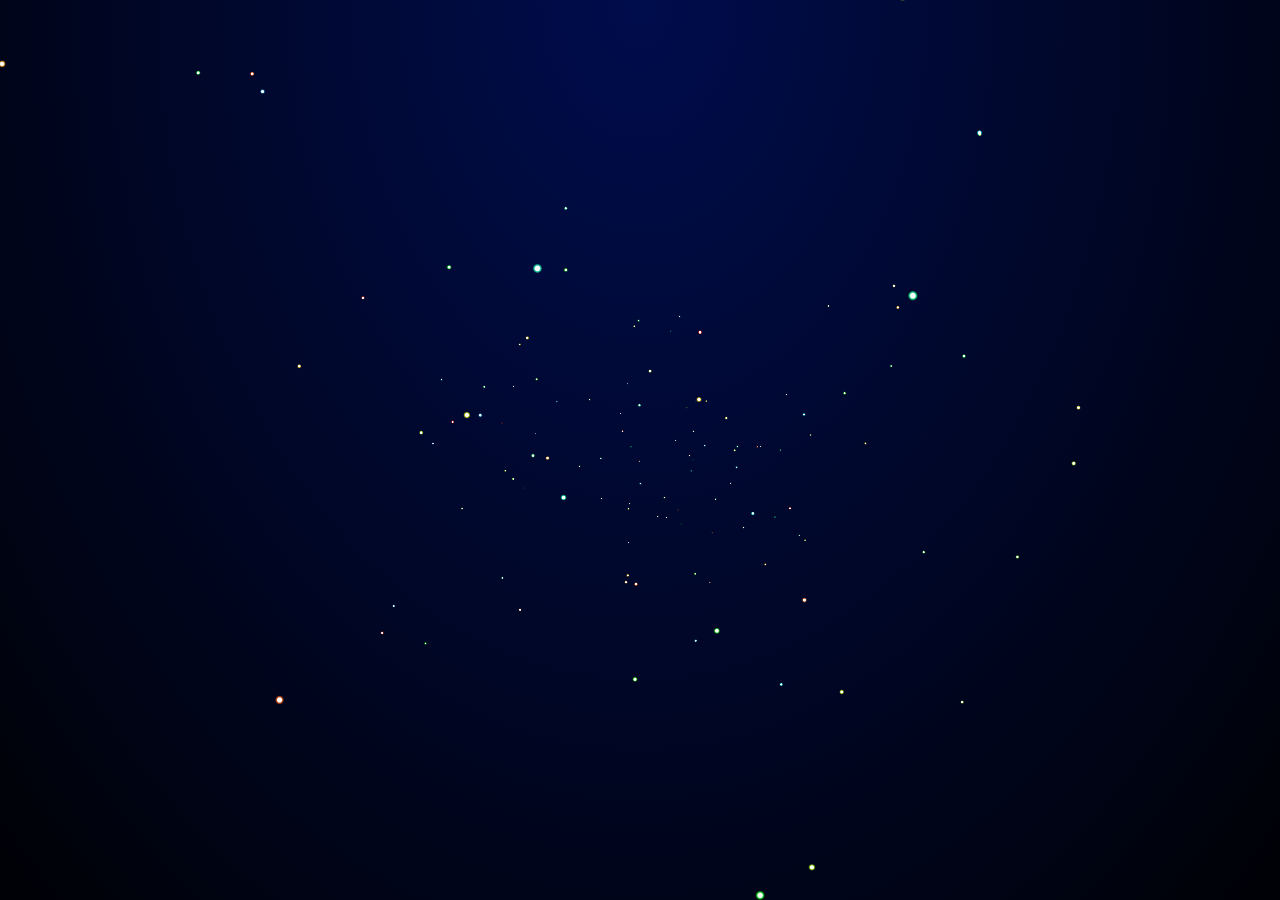
<file: index3.html>
<html><head>
<meta charset="utf-8">
<title>jq22-code7</title>
<style>
html {
  height: 100%;
  background-image: -webkit-radial-gradient(ellipse farthest-corner at center top, #000d4d 0%, #000105 100%);
  background-image: radial-gradient(ellipse farthest-corner at center top, #000d4d 0%, #000105 100%);
  cursor: move;
}

body {
  width: 100%;
  margin: 0;
  overflow: hidden;
}
</style>
</head>
<body>
<canvas id="canv" width="749" height="404"></canvas>
<script>
var num = 200;
var w = window.innerWidth;
var h = window.innerHeight;
var max = 100;
var _x = 0;
var _y = 0;
var _z = 150;
var dtr = function(d) {
  return d * Math.PI / 180;
};

var rnd = function() {
  return Math.sin(Math.floor(Math.random() * 360) * Math.PI / 180);
};
var dist = function(p1, p2, p3) {
  return Math.sqrt(Math.pow(p2.x - p1.x, 2) + Math.pow(p2.y - p1.y, 2) + Math.pow(p2.z - p1.z, 2));
};

var cam = {
  obj: {
    x: _x,
    y: _y,
    z: _z
  },
  dest: {
    x: 0,
    y: 0,
    z: 1
  },
  dist: {
    x: 0,
    y: 0,
    z: 200
  },
  ang: {
    cplane: 0,
    splane: 0,
    ctheta: 0,
    stheta: 0
  },
  zoom: 1,
  disp: {
    x: w / 2,
    y: h / 2,
    z: 0
  },
  upd: function() {
    cam.dist.x = cam.dest.x - cam.obj.x;
    cam.dist.y = cam.dest.y - cam.obj.y;
    cam.dist.z = cam.dest.z - cam.obj.z;
    cam.ang.cplane = -cam.dist.z / Math.sqrt(cam.dist.x * cam.dist.x + cam.dist.z * cam.dist.z);
    cam.ang.splane = cam.dist.x / Math.sqrt(cam.dist.x * cam.dist.x + cam.dist.z * cam.dist.z);
    cam.ang.ctheta = Math.sqrt(cam.dist.x * cam.dist.x + cam.dist.z * cam.dist.z) / Math.sqrt(cam.dist.x * cam.dist.x + cam.dist.y * cam.dist.y + cam.dist.z * cam.dist.z);
    cam.ang.stheta = -cam.dist.y / Math.sqrt(cam.dist.x * cam.dist.x + cam.dist.y * cam.dist.y + cam.dist.z * cam.dist.z);
  }
};

var trans = {
  parts: {
    sz: function(p, sz) {
      return {
        x: p.x * sz.x,
        y: p.y * sz.y,
        z: p.z * sz.z
      };
    },
    rot: {
      x: function(p, rot) {
        return {
          x: p.x,
          y: p.y * Math.cos(dtr(rot.x)) - p.z * Math.sin(dtr(rot.x)),
          z: p.y * Math.sin(dtr(rot.x)) + p.z * Math.cos(dtr(rot.x))
        };
      },
      y: function(p, rot) {
        return {
          x: p.x * Math.cos(dtr(rot.y)) + p.z * Math.sin(dtr(rot.y)),
          y: p.y,
          z: -p.x * Math.sin(dtr(rot.y)) + p.z * Math.cos(dtr(rot.y))
        };
      },
      z: function(p, rot) {
        return {
          x: p.x * Math.cos(dtr(rot.z)) - p.y * Math.sin(dtr(rot.z)),
          y: p.x * Math.sin(dtr(rot.z)) + p.y * Math.cos(dtr(rot.z)),
          z: p.z
        };
      }
    },
    pos: function(p, pos) {
      return {
        x: p.x + pos.x,
        y: p.y + pos.y,
        z: p.z + pos.z
      };
    }
  },
  pov: {
    plane: function(p) {
      return {
        x: p.x * cam.ang.cplane + p.z * cam.ang.splane,
        y: p.y,
        z: p.x * -cam.ang.splane + p.z * cam.ang.cplane
      };
    },
    theta: function(p) {
      return {
        x: p.x,
        y: p.y * cam.ang.ctheta - p.z * cam.ang.stheta,
        z: p.y * cam.ang.stheta + p.z * cam.ang.ctheta
      };
    },
    set: function(p) {
      return {
        x: p.x - cam.obj.x,
        y: p.y - cam.obj.y,
        z: p.z - cam.obj.z
      };
    }
  },
  persp: function(p) {
    return {
      x: p.x * cam.dist.z / p.z * cam.zoom,
      y: p.y * cam.dist.z / p.z * cam.zoom,
      z: p.z * cam.zoom,
      p: cam.dist.z / p.z
    };
  },
  disp: function(p, disp) {
    return {
      x: p.x + disp.x,
      y: -p.y + disp.y,
      z: p.z + disp.z,
      p: p.p
    };
  },
  steps: function(_obj_, sz, rot, pos, disp) {
    var _args = trans.parts.sz(_obj_, sz);
    _args = trans.parts.rot.x(_args, rot);
    _args = trans.parts.rot.y(_args, rot);
    _args = trans.parts.rot.z(_args, rot);
    _args = trans.parts.pos(_args, pos);
    _args = trans.pov.plane(_args);
    _args = trans.pov.theta(_args);
    _args = trans.pov.set(_args);
    _args = trans.persp(_args);
    _args = trans.disp(_args, disp);
    return _args;
  }
};

(function() {
  "use strict";
  var threeD = function(param) {
    this.transIn = {};
    this.transOut = {};
    this.transIn.vtx = (param.vtx);
    this.transIn.sz = (param.sz);
    this.transIn.rot = (param.rot);
    this.transIn.pos = (param.pos);
  };

  threeD.prototype.vupd = function() {
    this.transOut = trans.steps(

      this.transIn.vtx,
      this.transIn.sz,
      this.transIn.rot,
      this.transIn.pos,
      cam.disp
    );
  };

  var Build = function() {
    this.vel = 0.04;
    this.lim = 360;
    this.diff = 200;
    this.initPos = 100;
    this.toX = _x;
    this.toY = _y;
    this.go();
  };

  Build.prototype.go = function() {
    this.canvas = document.getElementById("canv");
    this.canvas.width = window.innerWidth;
    this.canvas.height = window.innerHeight;
    this.$ = canv.getContext("2d");
    this.$.globalCompositeOperation = 'source-over';
    this.varr = [];
    this.dist = [];
    this.calc = [];

    for (var i = 0, len = num; i < len; i++) {
      this.add();
    }

    this.rotObj = {
      x: 0,
      y: 0,
      z: 0
    };
    this.objSz = {
      x: w / 5,
      y: h / 5,
      z: w / 5
    };
  };

  Build.prototype.add = function() {
    this.varr.push(new threeD({
      vtx: {
        x: rnd(),
        y: rnd(),
        z: rnd()
      },
      sz: {
        x: 0,
        y: 0,
        z: 0
      },
      rot: {
        x: 20,
        y: -20,
        z: 0
      },
      pos: {
        x: this.diff * Math.sin(360 * Math.random() * Math.PI / 180),
        y: this.diff * Math.sin(360 * Math.random() * Math.PI / 180),
        z: this.diff * Math.sin(360 * Math.random() * Math.PI / 180)
      }
    }));
    this.calc.push({
      x: 360 * Math.random(),
      y: 360 * Math.random(),
      z: 360 * Math.random()
    });
  };

  Build.prototype.upd = function() {
    cam.obj.x += (this.toX - cam.obj.x) * 0.05;
    cam.obj.y += (this.toY - cam.obj.y) * 0.05;
  };

  Build.prototype.draw = function() {
    this.$.clearRect(0, 0, this.canvas.width, this.canvas.height);
    cam.upd();
    this.rotObj.x += 0.1;
    this.rotObj.y += 0.1;
    this.rotObj.z += 0.1;

    for (var i = 0; i < this.varr.length; i++) {
      for (var val in this.calc[i]) {
        if (this.calc[i].hasOwnProperty(val)) {
          this.calc[i][val] += this.vel;
          if (this.calc[i][val] > this.lim) this.calc[i][val] = 0;
        }
      }

      this.varr[i].transIn.pos = {
        x: this.diff * Math.cos(this.calc[i].x * Math.PI / 180),
        y: this.diff * Math.sin(this.calc[i].y * Math.PI / 180),
        z: this.diff * Math.sin(this.calc[i].z * Math.PI / 180)
      };
      this.varr[i].transIn.rot = this.rotObj;
      this.varr[i].transIn.sz = this.objSz;
      this.varr[i].vupd();
      if (this.varr[i].transOut.p < 0) continue;
      var g = this.$.createRadialGradient(this.varr[i].transOut.x, this.varr[i].transOut.y, this.varr[i].transOut.p, this.varr[i].transOut.x, this.varr[i].transOut.y, this.varr[i].transOut.p * 2);
      this.$.globalCompositeOperation = 'lighter';
      g.addColorStop(0, 'hsla(255, 255%, 255%, 1)');
      g.addColorStop(.5, 'hsla(' + (i + 2) + ',85%, 40%,1)');
      g.addColorStop(1, 'hsla(' + (i) + ',85%, 40%,.5)');
      this.$.fillStyle = g;
      this.$.beginPath();
      this.$.arc(this.varr[i].transOut.x, this.varr[i].transOut.y, this.varr[i].transOut.p * 2, 0, Math.PI * 2, false);
      this.$.fill();
      this.$.closePath();
    }
  };
  Build.prototype.anim = function() {
    window.requestAnimationFrame = (function() {
      return window.requestAnimationFrame ||
        function(callback, element) {
          window.setTimeout(callback, 1000 / 60);
        };
    })();
    var anim = function() {
      this.upd();
      this.draw();
      window.requestAnimationFrame(anim);
    }.bind(this);
    window.requestAnimationFrame(anim);
  };

  Build.prototype.run = function() {
    this.anim();

    window.addEventListener('mousemove', function(e) {
      this.toX = (e.clientX - this.canvas.width / 2) * -0.8;
      this.toY = (e.clientY - this.canvas.height / 2) * 0.8;
    }.bind(this));
    window.addEventListener('touchmove', function(e) {
      e.preventDefault();
      this.toX = (e.touches[0].clientX - this.canvas.width / 2) * -0.8;
      this.toY = (e.touches[0].clientY - this.canvas.height / 2) * 0.8;
    }.bind(this));
    window.addEventListener('mousedown', function(e) {
      for (var i = 0; i < 100; i++) {
        this.add();
      }
    }.bind(this));
    window.addEventListener('touchstart', function(e) {
      e.preventDefault();
      for (var i = 0; i < 100; i++) {
        this.add();
      }
    }.bind(this));
  };
  var app = new Build();
  app.run();
})();
window.addEventListener('resize', function() {
  canvas.width = w = window.innerWidth;
  canvas.height = h = window.innerHeight;
}, false);
</script>


</body></html>
</file>
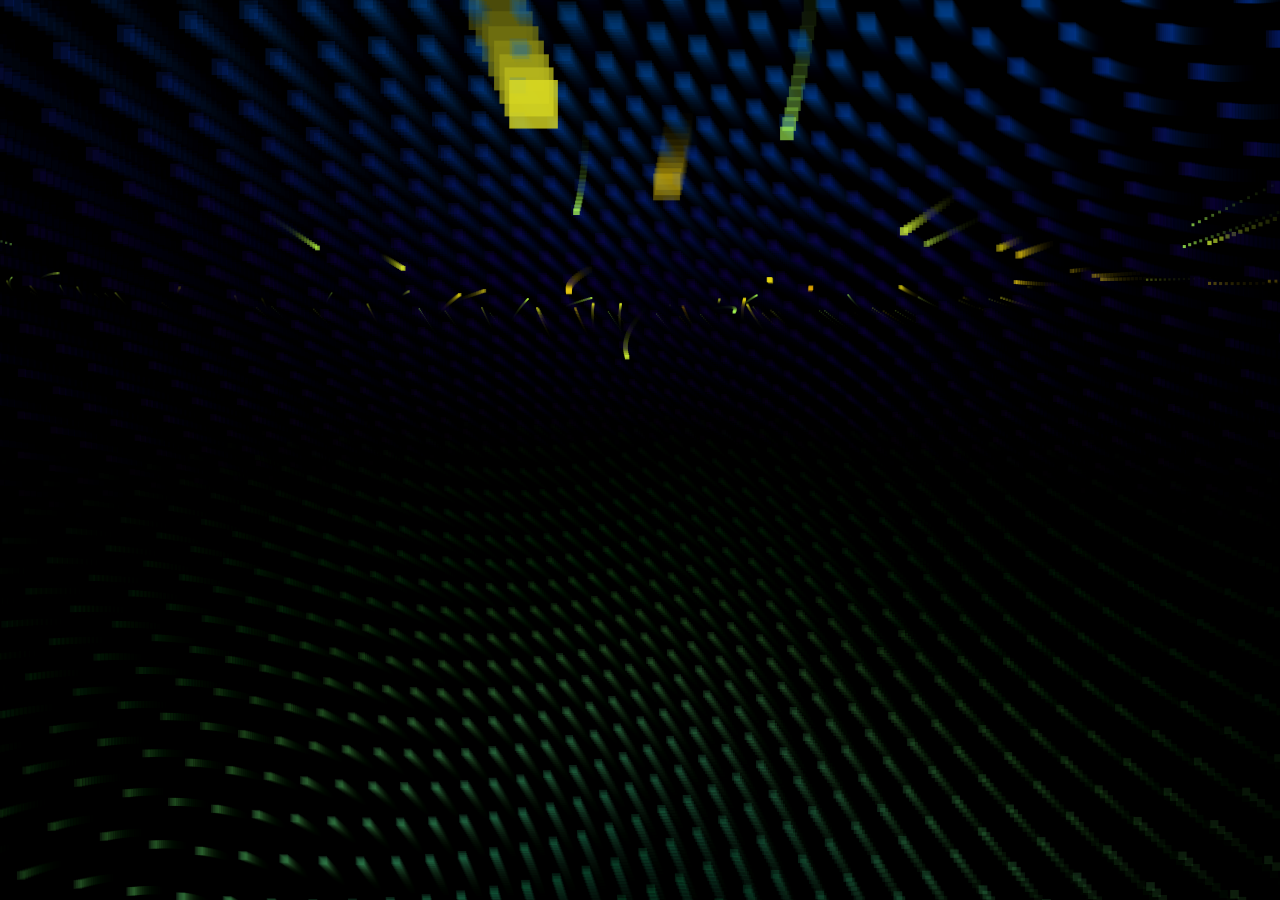
<file: texuiao.html>
<html><head>
<meta charset="utf-8">
<title>js粒子旋涡-jq22.com</title>
<style>
html, body { margin: 0px; width: 100%; height: 100%; overflow: hidden; background: #000; }
#canvas { position: absolute; width: 100%; height: 100%; }
</style>
</head>
<body>
<canvas id="canvas" width="1382" height="404"></canvas>
<script>
function project3D(x,y,z,vars){var p,d;x-=vars.camX;y-=vars.camY-8;z-=vars.camZ;p=Math.atan2(x,z);d=Math.sqrt(x*x+z*z);x=Math.sin(p-vars.yaw)*d;z=Math.cos(p-vars.yaw)*d;p=Math.atan2(y,z);d=Math.sqrt(y*y+z*z);y=Math.sin(p-vars.pitch)*d;z=Math.cos(p-vars.pitch)*d;var rx1=-1000;var ry1=1;var rx2=1000;var ry2=1;var rx3=0;var ry3=0;var rx4=x;var ry4=z;var uc=(ry4-ry3)*(rx2-rx1)-(rx4-rx3)*(ry2-ry1);var ua=((rx4-rx3)*(ry1-ry3)-(ry4-ry3)*(rx1-rx3))/uc;var ub=((rx2-rx1)*(ry1-ry3)-(ry2-ry1)*(rx1-rx3))/uc;if(!z)z=0.000000001;if(ua>0&&ua<1&&ub>0&&ub<1){return{x:vars.cx+(rx1+ua*(rx2-rx1))*vars.scale,y:vars.cy+y/z*vars.scale,d:(x*x+y*y+z*z)}}else{return{d:-1}}}function elevation(x,y,z){var dist=Math.sqrt(x*x+y*y+z*z);if(dist&&z/dist>=-1&&z/dist<=1)return Math.acos(z/dist);return 0.00000001}function rgb(col){col+=0.000001;var r=parseInt((0.5+Math.sin(col)*0.5)*16);var g=parseInt((0.5+Math.cos(col)*0.5)*16);var b=parseInt((0.5-Math.sin(col)*0.5)*16);return"#"+r.toString(16)+g.toString(16)+b.toString(16)}function interpolateColors(RGB1,RGB2,degree){var w2=degree;var w1=1-w2;return[w1*RGB1[0]+w2*RGB2[0],w1*RGB1[1]+w2*RGB2[1],w1*RGB1[2]+w2*RGB2[2]]}function rgbArray(col){col+=0.000001;var r=parseInt((0.5+Math.sin(col)*0.5)*256);var g=parseInt((0.5+Math.cos(col)*0.5)*256);var b=parseInt((0.5-Math.sin(col)*0.5)*256);return[r,g,b]}function colorString(arr){var r=parseInt(arr[0]);var g=parseInt(arr[1]);var b=parseInt(arr[2]);return"#"+("0"+r.toString(16)).slice(-2)+("0"+g.toString(16)).slice(-2)+("0"+b.toString(16)).slice(-2)}function process(vars){if(vars.points.length<vars.initParticles)for(var i=0;i<5;++i)spawnParticle(vars);var p,d,t;p=Math.atan2(vars.camX,vars.camZ);d=Math.sqrt(vars.camX*vars.camX+vars.camZ*vars.camZ);d-=Math.sin(vars.frameNo/80)/25;t=Math.cos(vars.frameNo/300)/165;vars.camX=Math.sin(p+t)*d;vars.camZ=Math.cos(p+t)*d;vars.camY=-Math.sin(vars.frameNo/220)*15;vars.yaw=Math.PI+p+t;vars.pitch=elevation(vars.camX,vars.camZ,vars.camY)-Math.PI/2;var t;for(var i=0;i<vars.points.length;++i){x=vars.points[i].x;y=vars.points[i].y;z=vars.points[i].z;d=Math.sqrt(x*x+z*z)/1.0075;t=.1/(1+d*d/5);p=Math.atan2(x,z)+t;vars.points[i].x=Math.sin(p)*d;vars.points[i].z=Math.cos(p)*d;vars.points[i].y+=vars.points[i].vy*t*((Math.sqrt(vars.distributionRadius)-d)*2);if(vars.points[i].y>vars.vortexHeight/2||d<.25){vars.points.splice(i,1);spawnParticle(vars)}}}function drawFloor(vars){var x,y,z,d,point,a;for(var i=-25;i<=25;i+=1){for(var j=-25;j<=25;j+=1){x=i*2;z=j*2;y=vars.floor;d=Math.sqrt(x*x+z*z);point=project3D(x,y-d*d/85,z,vars);if(point.d!=-1){size=1+15000/(1+point.d);a=0.15-Math.pow(d/50,4)*0.15;if(a>0){vars.ctx.fillStyle=colorString(interpolateColors(rgbArray(d/26-vars.frameNo/40),[0,128,32],.5+Math.sin(d/6-vars.frameNo/8)/2));vars.ctx.globalAlpha=a;vars.ctx.fillRect(point.x-size/2,point.y-size/2,size,size)}}}}vars.ctx.fillStyle="#82f";for(var i=-25;i<=25;i+=1){for(var j=-25;j<=25;j+=1){x=i*2;z=j*2;y=-vars.floor;d=Math.sqrt(x*x+z*z);point=project3D(x,y+d*d/85,z,vars);if(point.d!=-1){size=1+15000/(1+point.d);a=0.15-Math.pow(d/50,4)*0.15;if(a>0){vars.ctx.fillStyle=colorString(interpolateColors(rgbArray(-d/26-vars.frameNo/40),[32,0,128],.5+Math.sin(-d/6-vars.frameNo/8)/2));vars.ctx.globalAlpha=a;vars.ctx.fillRect(point.x-size/2,point.y-size/2,size,size)}}}}}function sortFunction(a,b){return b.dist-a.dist}function draw(vars){vars.ctx.globalAlpha=.15;vars.ctx.fillStyle="#000";vars.ctx.fillRect(0,0,canvas.width,canvas.height);drawFloor(vars);var point,x,y,z,a;for(var i=0;i<vars.points.length;++i){x=vars.points[i].x;y=vars.points[i].y;z=vars.points[i].z;point=project3D(x,y,z,vars);if(point.d!=-1){vars.points[i].dist=point.d;size=1+vars.points[i].radius/(1+point.d);d=Math.abs(vars.points[i].y);a=.8-Math.pow(d/(vars.vortexHeight/2),1000)*.8;vars.ctx.globalAlpha=a>=0&&a<=1?a:0;vars.ctx.fillStyle=rgb(vars.points[i].color);if(point.x>-1&&point.x<vars.canvas.width&&point.y>-1&&point.y<vars.canvas.height)vars.ctx.fillRect(point.x-size/2,point.y-size/2,size,size)}}vars.points.sort(sortFunction)}function spawnParticle(vars){var p,ls;pt={};p=Math.PI*2*Math.random();ls=Math.sqrt(Math.random()*vars.distributionRadius);pt.x=Math.sin(p)*ls;pt.y=-vars.vortexHeight/2;pt.vy=vars.initV/20+Math.random()*vars.initV;pt.z=Math.cos(p)*ls;pt.radius=200+800*Math.random();pt.color=pt.radius/1000+vars.frameNo/250;vars.points.push(pt)}function frame(vars){if(vars===undefined){var vars={};vars.canvas=document.querySelector("canvas");vars.ctx=vars.canvas.getContext("2d");vars.canvas.width=document.body.clientWidth;vars.canvas.height=document.body.clientHeight;window.addEventListener("resize",function(){vars.canvas.width=document.body.clientWidth;vars.canvas.height=document.body.clientHeight;vars.cx=vars.canvas.width/2;vars.cy=vars.canvas.height/2},true);vars.frameNo=0;vars.camX=0;vars.camY=0;vars.camZ=-14;vars.pitch=elevation(vars.camX,vars.camZ,vars.camY)-Math.PI/2;vars.yaw=0;vars.cx=vars.canvas.width/2;vars.cy=vars.canvas.height/2;vars.bounding=10;vars.scale=500;vars.floor=26.5;vars.points=[];vars.initParticles=1000;vars.initV=.01;vars.distributionRadius=800;vars.vortexHeight=25}vars.frameNo++;requestAnimationFrame(function(){frame(vars)});process(vars);draw(vars)}frame();
</script>


</body></html>
</file>
